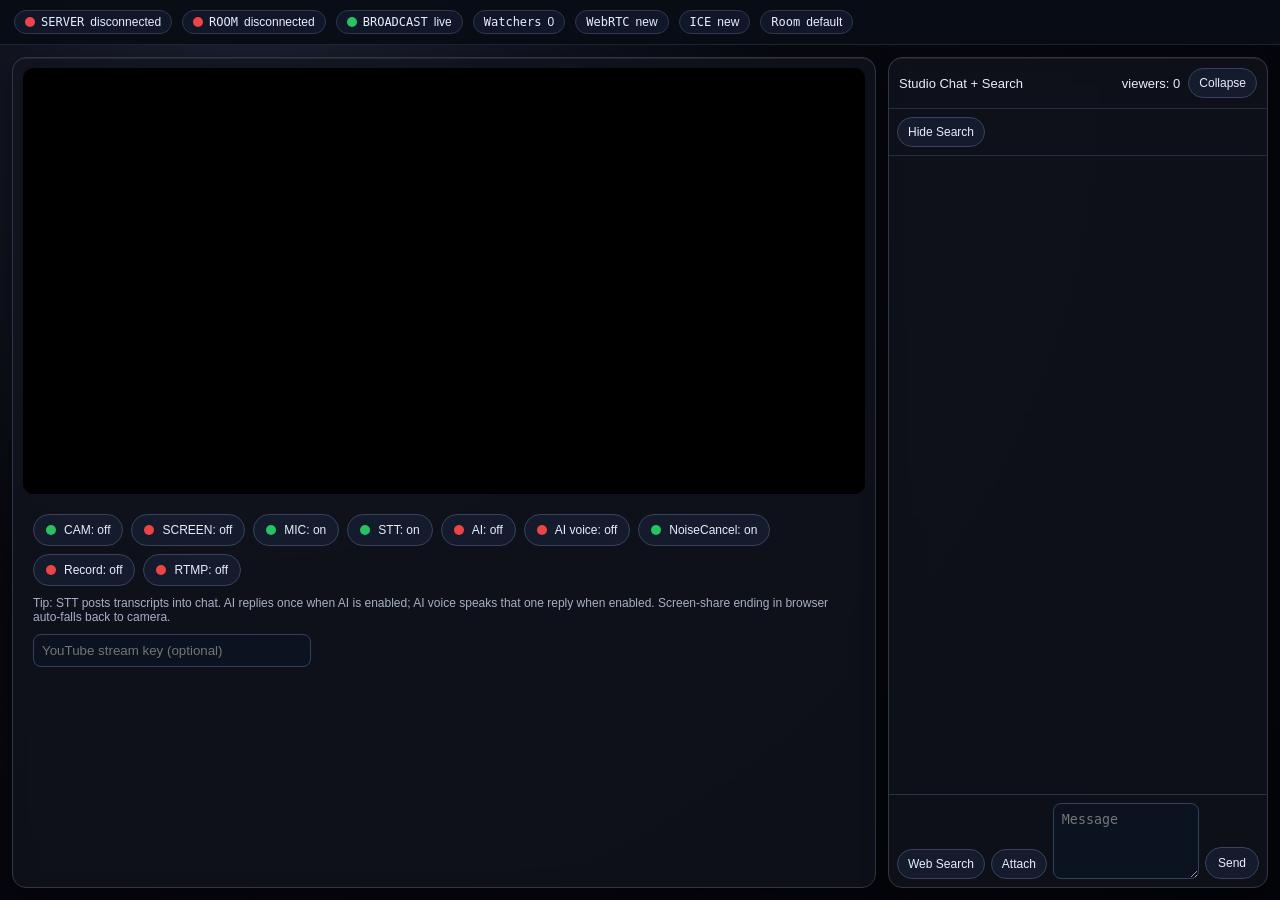
<file: static/broadcast.html>
<!doctype html>
<html>
<head>
<meta charset="utf-8"/>
<meta name="viewport" content="width=device-width,initial-scale=1"/>
<title>Broadcast</title>
<link rel="stylesheet" href="/static/css.css">
<style>
:root{--bg:#07090f;--pane:#12151fbb;--line:#2f3649;--text:#e8eefc;--muted:#a7b0c8;--accent:#7dd3fc}
body{margin:0;background:radial-gradient(circle at 20% 10%,#1b2030 0,#07090f 40%,#04050a 100%);color:var(--text);font-family:Inter,Arial,sans-serif}
.app{display:grid;grid-template-rows:auto 1fr;height:100vh}
.hdr{display:flex;gap:10px;padding:10px 14px;border-bottom:1px solid #1f2434;background:#090d16f2;backdrop-filter:blur(10px);overflow:auto}
.badge{display:flex;align-items:center;gap:6px;padding:4px 10px;border:1px solid #30384e;border-radius:999px;background:#121a2cdd;font-size:12px}
.main{display:grid;grid-template-columns:minmax(0,1fr) 380px;gap:12px;padding:12px;min-height:0}
.glass{background:var(--pane);border:1px solid var(--line);border-radius:14px;box-shadow:0 10px 26px #0007, inset 0 1px 0 #fff1;backdrop-filter:blur(10px)}
.videoWrap{padding:10px}.stage{background:#000;border:1px solid #000;border-radius:10px;overflow:hidden;min-height:360px}
video{width:100%;height:100%;object-fit:contain}
.controlBar{margin-top:10px;padding:10px;display:flex;gap:8px;flex-wrap:wrap;justify-content:flex-start}
.btn{padding:8px 12px;border-radius:999px;border:1px solid #3a435c;background:#151c2fee;color:var(--text);cursor:pointer;display:inline-flex;align-items:center;gap:8px;font-size:12px}
.btn:hover{border-color:#5f6c91}.btn.active{border-color:var(--accent);box-shadow:0 0 0 1px #0a121e,inset 0 0 24px #1e2f4f}
.btn.small{padding:7px 10px}
.tip{font-size:12px;color:var(--muted);padding:0 10px 10px}
.chat{display:flex;flex-direction:column;min-height:0}
.chat.collapsed .chatList,.chat.collapsed .searchPane,.chat.collapsed .input,.chat.collapsed .chatTools{display:none}
.chatHead{padding:10px;border-bottom:1px solid #252d40;display:flex;justify-content:space-between;align-items:center;font-size:13px}
.chatTools{display:flex;gap:8px;padding:8px;border-bottom:1px solid #252d40;flex-wrap:wrap}
.chatList{flex:1;overflow:auto;padding:10px}
.entry{padding:8px;border:1px solid #2c3958;border-radius:10px;margin-bottom:8px;background:#0d1423}
.entry.stt{border-color:#60a5fa}
.input{display:flex;gap:6px;padding:8px;border-top:1px solid #27324a;align-items:flex-end}
textarea{flex:1;min-height:58px;max-height:140px;background:#0b1220;color:#eaf1ff;border:1px solid #334161;border-radius:8px;padding:8px}
.searchPane{display:none;border-top:1px solid #27324a;padding:8px}
.searchPane.open{display:block}
.searchResults{display:grid;gap:8px;max-height:220px;overflow:auto}
.searchItem{padding:8px;border:1px solid #334161;border-radius:10px;background:#0c1422}
.searchItem a{color:#7dd3fc;text-decoration:none}
.searchMeta{font-size:11px;color:#a7b0c8}

.chatFrame{width:100%;height:280px;border:1px solid #334161;border-radius:10px;background:#020617;margin-top:8px}
.chatFrame.imageFrame{height:260px}
.chatFrameLink{display:inline-block;margin-top:6px;color:#7dd3fc;text-decoration:none;font-size:12px}
.attachmentMeta{font-size:11px;color:#a7b0c8;margin-top:4px}
.led{width:10px;height:10px;border-radius:999px;display:inline-block}.r{background:#ef4444}.g{background:#22c55e}.b{background:#3b82f6}.blink{animation:bl 1s linear infinite}@keyframes bl{50%{opacity:.25}}
.mono{font-family:ui-monospace,SFMono-Regular,Menlo,Consolas,monospace}
@media (max-width: 980px){
  .main{grid-template-columns:minmax(0,1fr)}
  .chat{max-height:36vh}
}
</style>
</head>
<body>
<div class="app">
  <div class="hdr">
    <span class="badge"><span id="ledServer" class="led r"></span><span class="mono">SERVER</span><span id="stServer">disconnected</span></span>
    <span class="badge"><span id="ledRoom" class="led r"></span><span class="mono">ROOM</span><span id="stRoomConn">disconnected</span></span>
    <span class="badge"><span id="ledLive" class="led r"></span><span class="mono">BROADCAST</span><span id="stLive">offline</span></span>
    <span class="badge"><span class="mono">Watchers</span><span id="stWatchers">0</span></span>
    <span class="badge"><span class="mono">WebRTC</span><span id="stPc">new</span></span>
    <span class="badge"><span class="mono">ICE</span><span id="stIce">new</span></span>
    <span class="badge"><span class="mono">Room</span><span id="stRoom">default</span></span>
  </div>

  <div class="main">
    <div class="glass videoWrap">
      <div class="stage"><video id="preview" autoplay playsinline muted></video></div>
      <div class="controlBar">
        <button id="camBtn" class="btn"><span id="camLed" class="led r"></span><span id="camTxt">CAM: off</span></button>
        <button id="screenBtn" class="btn"><span id="screenLed" class="led r"></span><span id="screenTxt">SCREEN: off</span></button>
        <button id="micBtn" class="btn"><span id="micLed" class="led r"></span><span id="micTxt">MIC: off</span></button>
        <button id="sttBtn" class="btn"><span id="sttLed" class="led r"></span><span id="sttTxt">STT: off</span></button>
        <button id="aiEnableBtn" class="btn"><span id="aiEnableLed" class="led r"></span><span id="aiEnableTxt">AI: off</span></button>
        <button id="ttsMonBtn" class="btn"><span id="ttsMonLed" class="led r"></span><span id="ttsMonTxt">AI voice: off</span></button>
        <button id="ncBtn" class="btn"><span id="ncLed" class="led r"></span><span id="ncTxt">NoiseCancel: off</span></button>
        <button id="recordBtn" class="btn"><span id="recordLed" class="led r"></span><span id="recordTxt">Record: off</span></button>
        <button id="rtmpBtn" class="btn"><span id="rtmpLed" class="led r"></span><span id="rtmpTxt">RTMP: off</span></button>
      </div>
      <div class="tip">Tip: STT posts transcripts into chat. AI replies once when AI is enabled; AI voice speaks that one reply when enabled. Screen-share ending in browser auto-falls back to camera.</div>
      <div class="tip" style="display:flex;gap:8px;flex-wrap:wrap;align-items:center">
        <input id="rtmpKeyInput" placeholder="YouTube stream key (optional)" style="min-width:260px;background:#0b1220;color:#eaf1ff;border:1px solid #334161;border-radius:8px;padding:8px"/>
        <span class="mono" id="recordingStatus"></span>
      </div>
    </div>

    <div class="glass chat">
      <div class="chatHead"><span>Studio Chat + Search</span><span style="display:flex;gap:8px;align-items:center"><span id="roomStatus"></span><button id="chatCollapseBtn" class="btn small" type="button">Collapse</button></span></div>
      <div class="chatTools"><button id="searchCloseBtn" class="btn small">Hide Search</button></div>
      <div id="chat" class="chatList"></div>
      <div id="searchPane" class="searchPane">
        <div id="searchResults" class="searchResults"></div>
      </div>
      <div class="input">
        <button id="webBtn" class="btn small" type="button">Web Search</button>
        <button id="attachBtn" class="btn small" type="button">Attach</button>
        <input id="file" type="file" accept="image/*,video/*,.pdf,.txt" hidden>
        <textarea id="chatInput" placeholder="Message"></textarea>
        <button id="sendBtn" class="btn" type="button">Send</button>
      </div>
    </div>
  </div>
</div>
<script>
window.BROADCAST_CONFIG = { iceConfigUrl:'/webrtc/ice-config', aiWebSearchUrl:'/ai/websearch', role:'broadcast', room:(new URLSearchParams(location.search).get('room')||'default'), debug:true, roomAi:true };
</script>
<script src="/static/js/broadcast.js"></script>
</body>
</html>
</file>
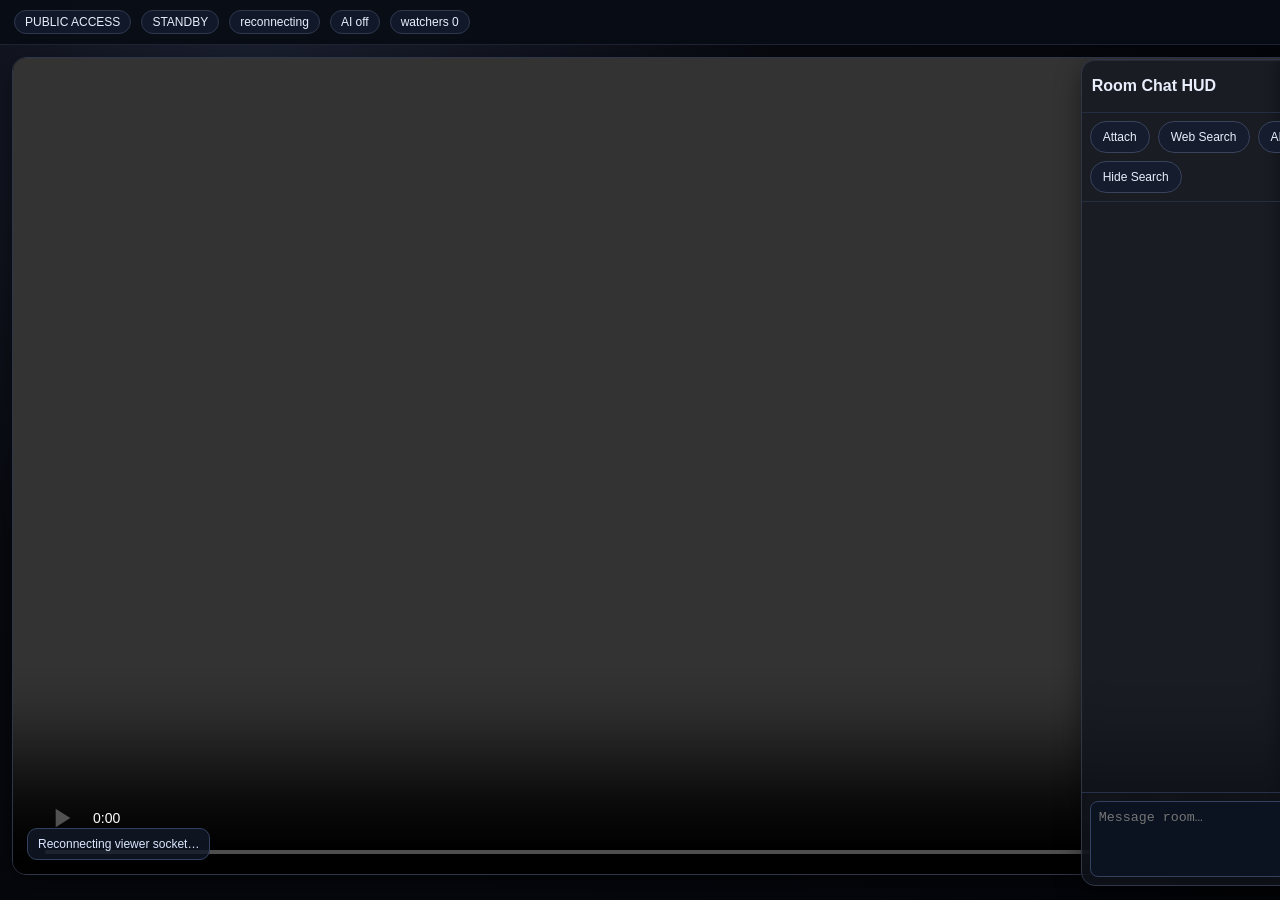
<file: static/watch.html>
<!doctype html>
<html>
<head>
<meta charset="utf-8"/>
<meta name="viewport" content="width=device-width,initial-scale=1"/>
<title>Watch</title>
<style>
:root{--bg:#07090f;--pane:#12151fbb;--line:#2f3649;--text:#e8eefc;--muted:#a7b0c8;--accent:#7dd3fc}
body{margin:0;background:radial-gradient(circle at 20% 10%,#1b2030 0,#07090f 40%,#04050a 100%);color:var(--text);font-family:Inter,Arial,sans-serif}
.app{display:grid;grid-template-rows:auto 1fr;height:100vh}
.hdr{display:flex;gap:10px;padding:10px 14px;border-bottom:1px solid #1f2434;background:#090d16f2;backdrop-filter:blur(10px);overflow:auto}
.badge{display:flex;align-items:center;gap:6px;padding:4px 10px;border:1px solid #30384e;border-radius:999px;background:#121a2cdd;font-size:12px}
.main{position:relative;min-height:0;padding:12px}
.glass{background:var(--pane);border:1px solid var(--line);border-radius:14px;box-shadow:0 10px 26px #0007, inset 0 1px 0 #fff1;backdrop-filter:blur(10px)}
.videoWrap{position:relative;height:calc(100vh - 84px);overflow:hidden;aspect-ratio:16/9}
video{width:100%;height:100%;object-fit:contain;background:#000;aspect-ratio:16/9}
#liveOverlay{display:none !important}
.statusOverlay{position:absolute;left:14px;bottom:14px;display:flex;flex-direction:column;gap:8px;z-index:4}
.statusChip{padding:8px 10px;border-radius:10px;background:#111928cc;border:1px solid #334161;font-size:12px;color:#dbe7ff}
.joinOverlay{display:none !important;pointer-events:none !important}
.joinCard{display:none !important}
.btn{padding:8px 12px;border-radius:999px;border:1px solid #3a435c;background:#151c2fee;color:var(--text);cursor:pointer;display:inline-flex;align-items:center;gap:8px;font-size:12px}
.btn:hover{border-color:#5f6c91}
.chatDock{position:absolute;top:14px;right:14px;bottom:14px;width:min(380px,92vw);display:flex;flex-direction:column;z-index:5;transition:transform .24s ease,opacity .24s ease}
.chatDock.collapsed{transform:translateX(calc(100% - 42px));opacity:.95}
.chatHead{display:flex;align-items:center;justify-content:space-between;padding:10px;border-bottom:1px solid #252d40}
.chatTools{display:flex;gap:8px;padding:8px;border-bottom:1px solid #252d40;flex-wrap:wrap}
.chatList{flex:1;overflow:auto;padding:10px;min-height:120px}
.entry{padding:8px;border:1px solid #2c3958;border-radius:10px;margin-bottom:8px;background:#0d1423}
.entry .meta{font-size:11px;color:var(--muted);margin-bottom:4px}
.input{display:flex;gap:6px;padding:8px;border-top:1px solid #27324a}
textarea{flex:1;min-height:58px;max-height:120px;background:#0b1220;color:#eaf1ff;border:1px solid #334161;border-radius:8px;padding:8px;resize:vertical}
.searchPane{display:none;border-top:1px solid #27324a;padding:8px}
.searchPane.open{display:block}
.searchResults{display:grid;gap:8px;max-height:200px;overflow:auto}
.searchItem{padding:8px;border:1px solid #334161;border-radius:10px;background:#0c1422}
.searchItem a{color:#7dd3fc;text-decoration:none}
.searchMeta{font-size:11px;color:#a7b0c8}

.chatFrame{width:100%;height:280px;border:1px solid #334161;border-radius:10px;background:#020617;margin-top:8px}
.chatFrame.imageFrame{height:260px}
.chatFrameLink{display:inline-block;margin-top:6px;color:#7dd3fc;text-decoration:none;font-size:12px}
.attachmentMeta{font-size:11px;color:#a7b0c8;margin-top:4px}
@media (max-width:980px){.chatDock{width:min(420px,96vw)}}
</style>
</head>
<body>
<div class="app">
  <div class="hdr">
    <span class="badge" id="label">PUBLIC ACCESS</span>
    <span class="badge" id="mode">STANDBY</span>
    <span class="badge" id="conn">connecting</span>
    <span class="badge" id="ai">AI idle</span>
    <span class="badge" id="watchers">watchers 0</span>
  </div>
  <div class="main">
    <div class="glass videoWrap">
      <video id="remoteVideo" autoplay playsinline muted controls width="1920" height="1080"></video>
      <div class="statusOverlay" id="standby">
        <div class="statusChip" id="statusText">Waiting for live stream…</div>
      </div>
    </div>

    <aside id="chatDock" class="chatDock glass">
      <div class="chatHead">
        <strong>Room Chat HUD</strong>
        <button id="chatCollapseBtn" class="btn" type="button">Collapse</button>
      </div>
      <div class="chatTools">
        <button id="attachBtn" class="btn" type="button">Attach</button>
        <button id="webBtn" class="btn" type="button">Web Search</button>
        <button id="aiEnableBtn" class="btn" type="button">AI: off</button>
        <button id="ttsMonBtn" class="btn" type="button">AI voice: off</button>
        <button id="searchCloseBtn" class="btn" type="button">Hide Search</button>
        <input id="file" type="file" accept="image/*,video/*,.pdf,.txt" hidden>
      </div>
      <div id="chat" class="chatList"></div>
      <div id="searchPane" class="searchPane">
        <div id="searchResults" class="searchResults"></div>
      </div>
      <div class="input">
        <textarea id="chatInput" placeholder="Message room…"></textarea>
        <button id="sendBtn" class="btn" type="button">Send</button>
      </div>
    </aside>
  </div>
</div>
<script src="/static/js/watch.js"></script>
</body>
</html>
</file>
<file: static/css.css>
:root {
  --bg: #0b1220;
  --panel: rgba(17, 24, 39, 0.72);
  --line: rgba(96, 165, 250, 0.35);
  --accent-cyan: #22d3ee;
  --accent-pink: #f472b6;
  --accent-lime: #84cc16;
  --text: #e6f4ff;
}

body {
  background: radial-gradient(circle at 15% 10%, #1f3b77 0%, #0b1220 52%, #070b15 100%);
  color: var(--text);
}

.card-glass,
.chat,
.videoWrap,
.badge,
.btn,
.hud,
.card {
  backdrop-filter: blur(8px);
  -webkit-backdrop-filter: blur(8px);
}

.feature-light {
  width: 10px;
  height: 10px;
  border-radius: 50%;
  display: inline-block;
  box-shadow: 0 0 10px currentColor;
}

.feature-light.on {
  animation: pulse-light 1.15s infinite;
}

@keyframes pulse-light {
  0%, 100% { opacity: 1; transform: scale(1); }
  50% { opacity: 0.35; transform: scale(0.92); }
}

/* Double-tap safety for live-control pills. Single taps arm the button; double taps actually toggle. */
.btn.tap-armed {
  outline: 2px solid rgba(255,255,255,.65);
  box-shadow: 0 0 0 4px rgba(96,165,250,.25), 0 0 18px rgba(96,165,250,.35);
}
.btn.tap-armed::after {
  content: " double tap";
  opacity: .75;
  font-size: .75em;
  margin-left: .35rem;
}

.entry.stt-entry { border-left: 3px solid rgba(94, 234, 212, .7); background: rgba(94, 234, 212, .06); }
.entry.stt-entry b { color: #8fffea; }
</file>
